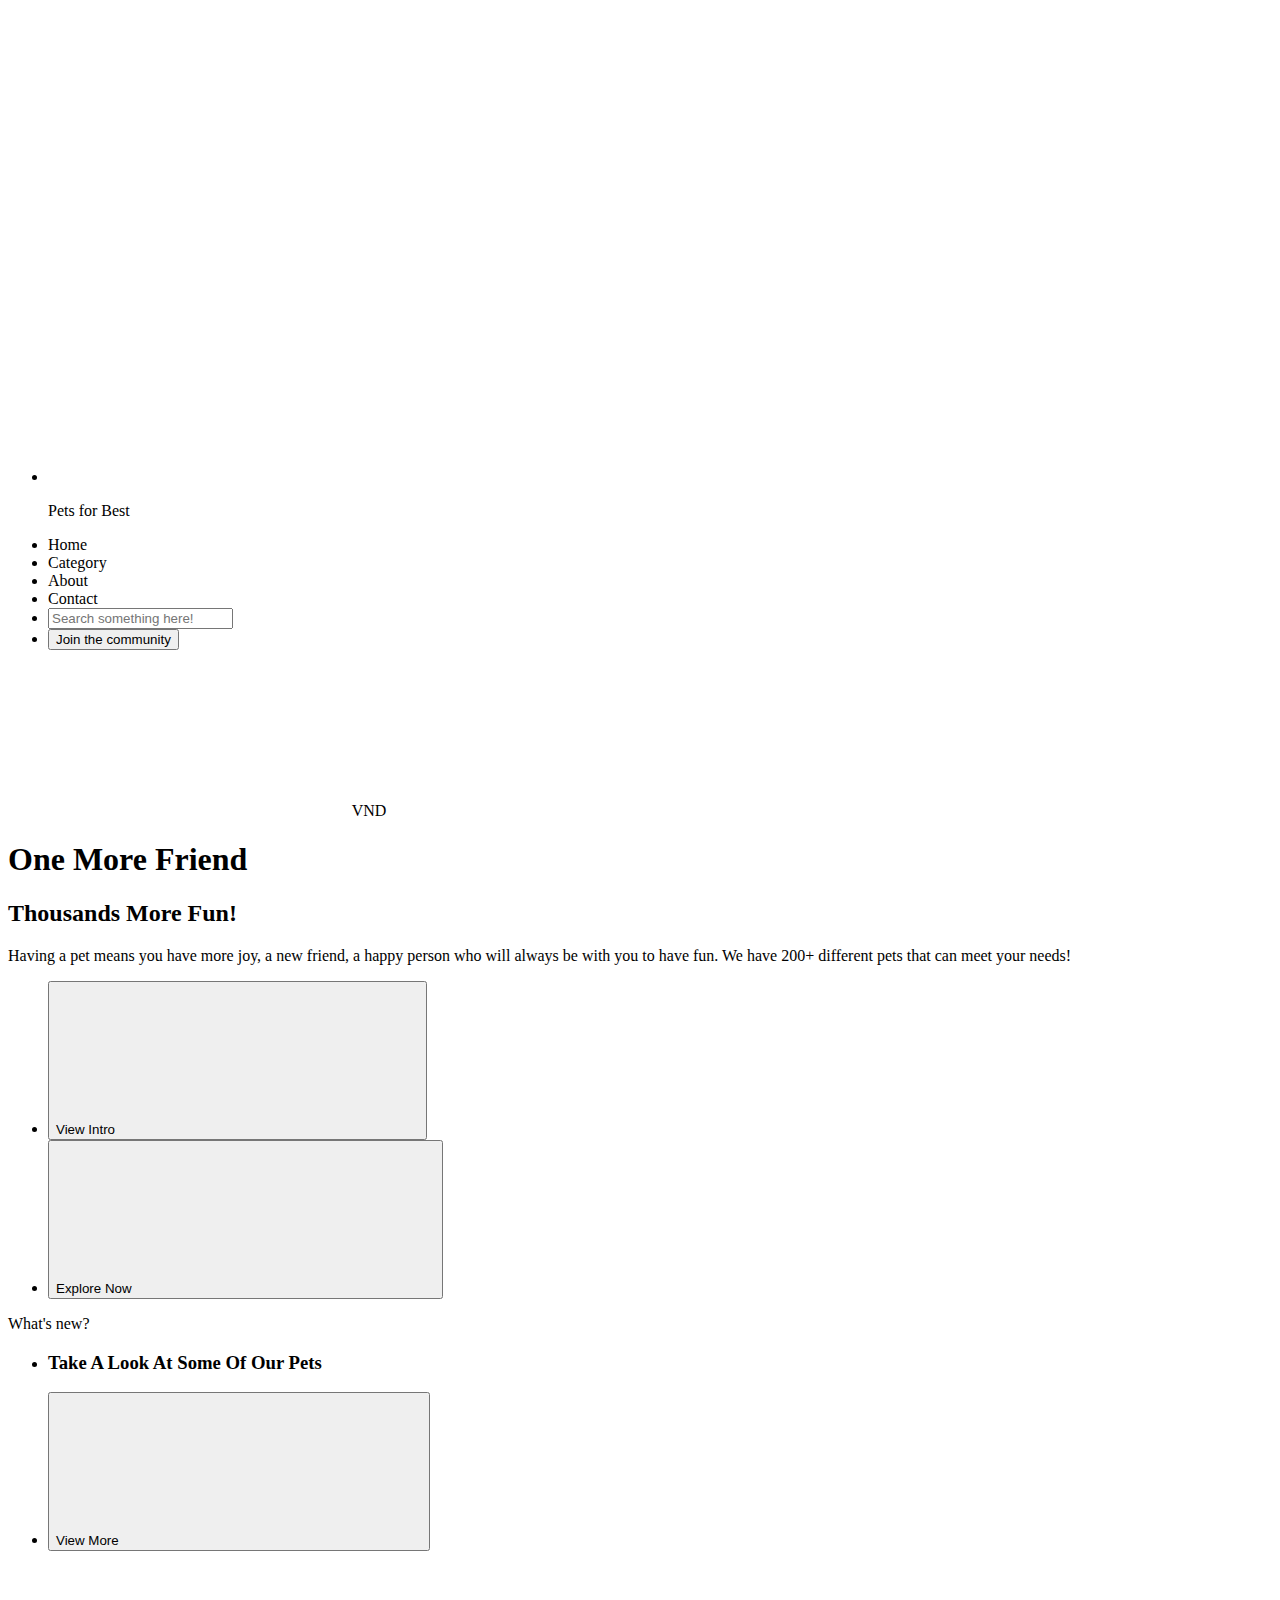
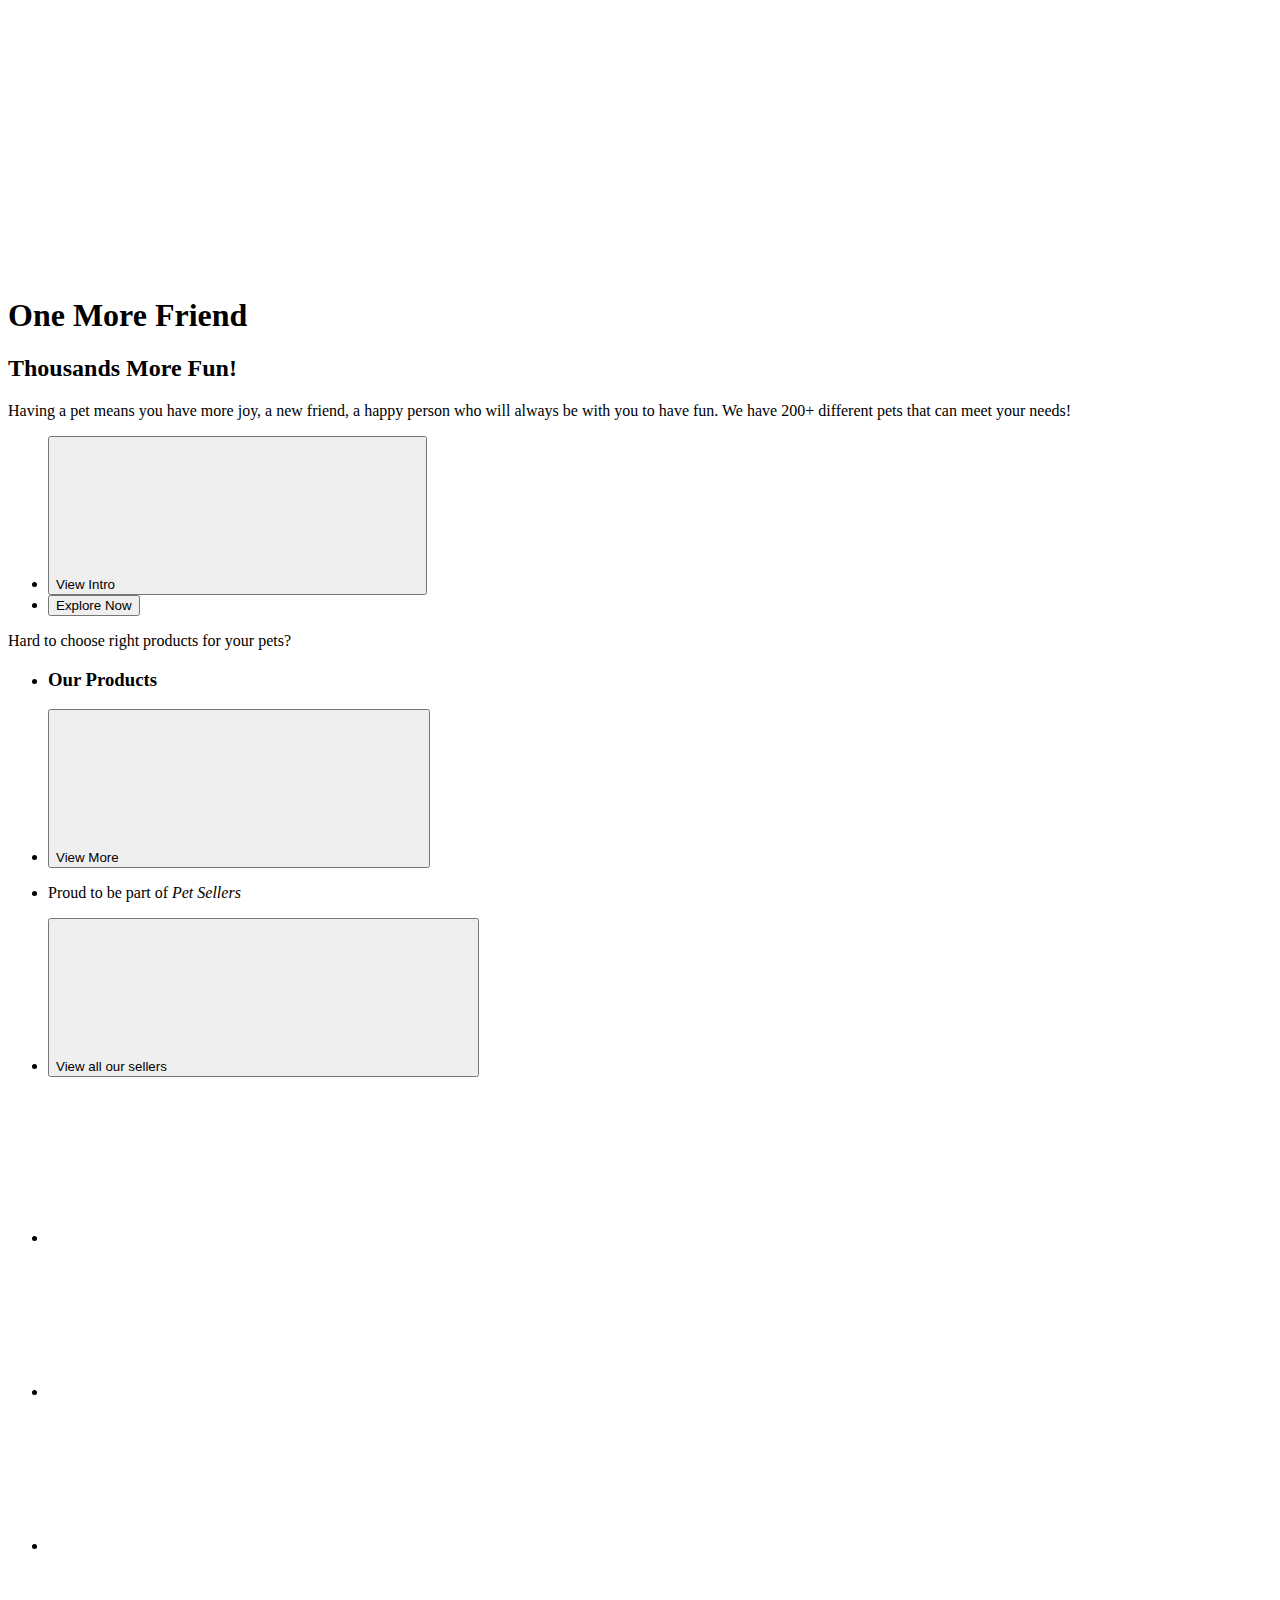
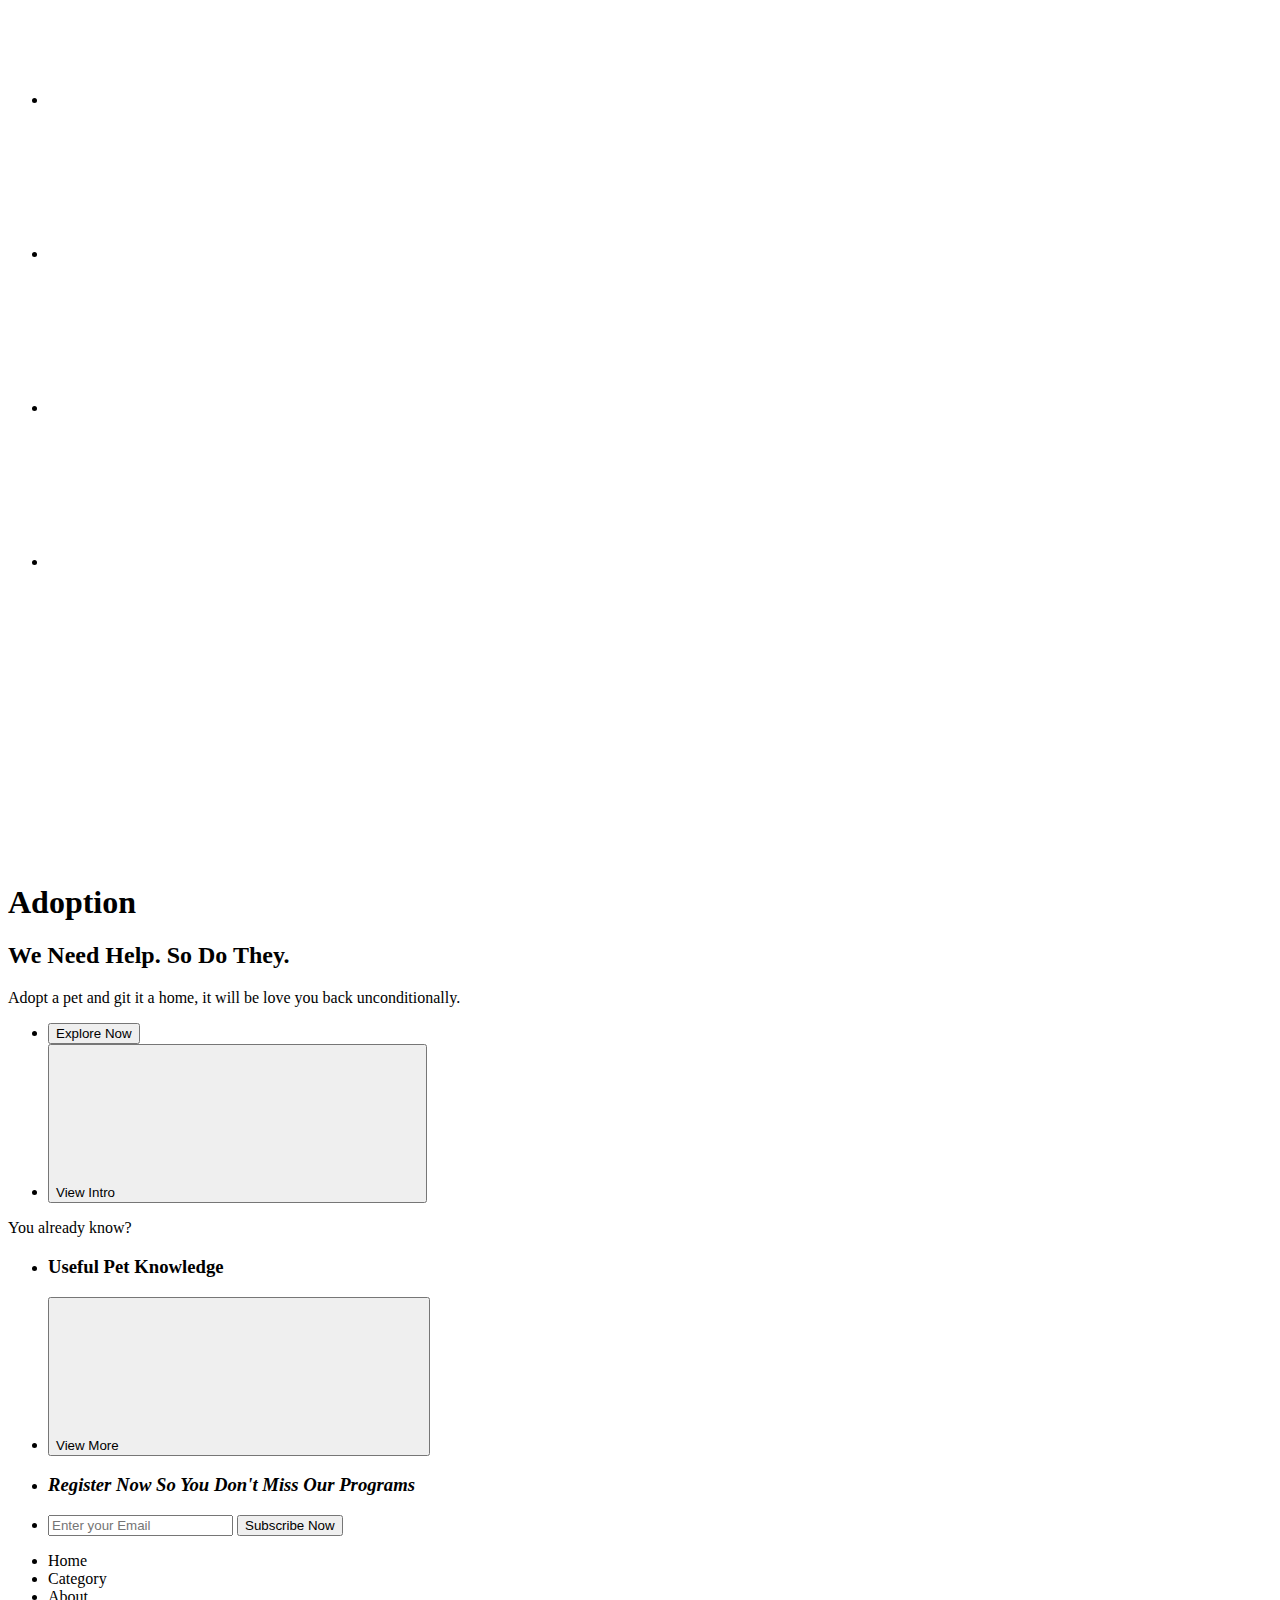
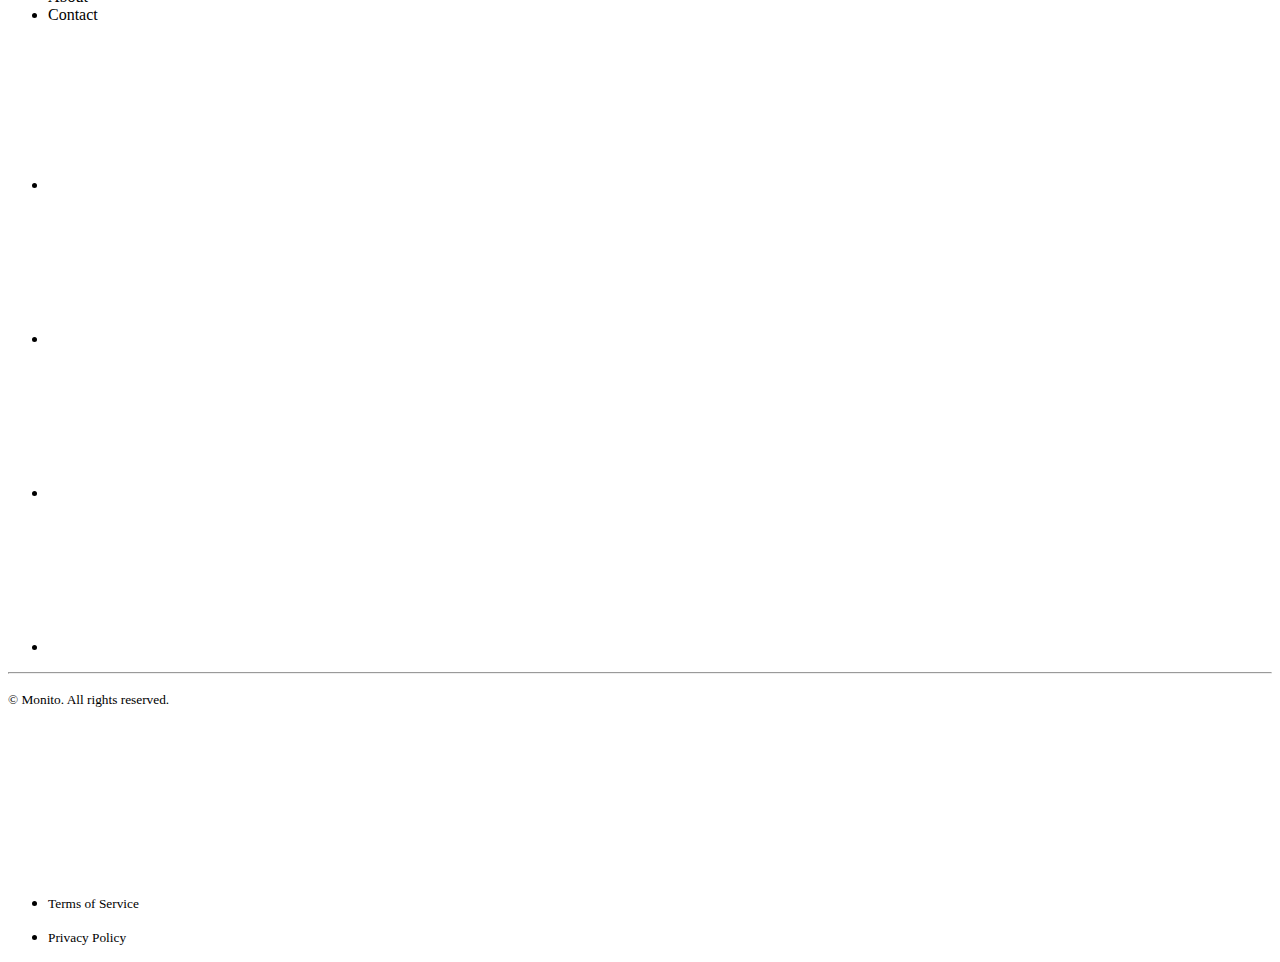
<file: index.html>
<!DOCTYPE html>
<html lang="en">

<head>
    <meta charset="UTF-8">
    <title>Homepage</title>
</head>
<!--  -->

<body>
    <div class="hero-background"> <!--#FCEED5-->
        <svg> </svg> <!-- #FFE7BA behind the website logo-->
        <svg> </svg> <!-- #FFE7BA behind the first letter of h1 hero-->
        <svg> </svg> <!-- #FFE7BA above the one below-->
        <svg> </svg> <!-- #FFE7BA behind the small blue one-->
        <svg> </svg> <!-- #002A48 small blue one -->
        <svg> </svg> <!-- #002A48 big blue one -->
        <svg> </svg> <!-- #FFE7BA overlap the big blue one -->
        <svg> </svg> <!-- woman holding a dog -->
        <nav>
            <ul>
                <li> <svg> </svg>
                    <p> Pets for Best </p>
                </li>
                <li> Home </li>
                <li> Category </li>
                <li> About </li>
                <li> Contact </li>
                <li>
                    <form action="">
                        <input type="search" class="nav" placeholder="Search something here!">
                    </form>
                </li>
                <li> <button> Join the community </button> </li>
            </ul>
            <ul>
                <p> <svg> </svg> VND <svg> </svg> </p>
                <!-- JS/TS Dropdown-->
            </ul>
        </nav>
        <section class="hero" id="home">
            <h1> One More Friend </h1>
            <h2> Thousands More Fun! </h2>
            <p>
                Having a pet means you have more joy,
                a new friend, a happy person who will
                always be with you to have fun. We
                have 200+ different pets that can meet
                your needs!
            </p>
            <ul>
                <li> <button> View Intro <svg> </svg> </button> </li>
                <li> <button> Explore Now <svg> </svg> </button> </li>
            </ul>
        </section>
    </div>
    <section id="whatsnew" class="whatsnew-section">
        <p> What's new? </p>
        <ul>
            <li>
                <h3> Take A Look At Some Of Our Pets</h3>
            </li>
            <li> <button> View More <svg> </svg> </button> </li>
        </ul>
        <!-- ... Some Pets from the DataBase -->
    </section>
    <section id="sub-hero">
        <svg> </svg> <!-- #003459 -->
        <svg> </svg> <!-- #002A48 -->
        <svg> </svg> <!-- #002A48 -->
        <svg> </svg> <!-- #FCEED5 -->
        <svg> </svg> <!-- another woman holding a dog -->
        <h1> One More Friend </h1>
        <h2> Thousands More Fun! </h2>
        <p>
            Having a pet means you have more joy,
            a new friend, a happy person who will
            always be with you to have fun. We
            have 200+ different pets that can meet
            your needs!
        </p>
        <ul>
            <li> <button> View Intro <svg> </svg> </button> </li>
            <li> <button> Explore Now </button> </li>
        </ul>
    </section>
    <section id="ourproducts">
        <p> Hard to choose right products for your pets? </p>
        <ul>
            <li>
                <h3> Our Products </h3>
            </li>
            <li> <button> View More <svg> </svg> </button> </li>
        </ul>
        <!--... Some Products from the DataBase-->
    </section>
    <section id="petsellers">
        <ul>
            <li>
                <p> Proud to be part of <em> Pet Sellers </em> </p>
            </li>
            <li> <button> View all our sellers <svg> </svg> </button> </li>
        </ul>
        <ul>
            <li> <svg> </svg> </li>
            <li> <svg> </svg> </li>
            <li> <svg> </svg> </li>
            <li> <svg> </svg> </li>
            <li> <svg> </svg> </li>
            <li> <svg> </svg> </li>
            <li> <svg> </svg> </li>
        </ul>
    </section>
    <section id="adoption">
        <div class="adoption-background">
            <svg> </svg> <!-- #FCEED5 -->
            <svg> </svg> <!-- #FCEED5 little opacity -->
            <svg> </svg> <!-- paw and hand -->
            <h1> Adoption <svg> </svg> </h1>
            <h2> We Need Help. So Do They. </h2>
            <p>
                Adopt a pet and git it a home,
                it will be love you back unconditionally.
            </p>
            <ul>
                <li> <button> Explore Now </button> </li>
                <li> <button> View Intro <svg> </svg> </button> </li>
            </ul>
        </div> <!-- #FFB775 -->
    </section>
    <section id="articles">
        <p> You already know? </p>
        <ul>
            <li>
                <h3> Useful Pet Knowledge </h3>
            </li>
            <li> <button> View More <svg> </svg> </button> </li>
        </ul>
        <!-- Articles Database -->
    </section>
    <footer>
        <div class="footer-background">
            <address>
                <ul>
                    <li>
                        <h3> Register Now So You Don't Miss Our Programs </h3>
                    </li>
                    <li>
                        <form>
                            <input type="email" id="email" name="email" placeholder="Enter your Email" required>
                            <button type="submit"> Subscribe Now </button>
                        </form>
                    </li>
                </ul>
            </address>
            <ul>
                <li> Home </li>
                <li> Category </li>
                <li> About </li>
                <li> Contact </li>
            </ul>
            <ul>
                <li> <svg> </svg> </li>
                <li> <svg> </svg> </li>
                <li> <svg> </svg> </li>
                <li> <svg> </svg> </li>
            </ul>
            <hr />
            <p> <small> &copy Monito. All rights reserved. </small> </p>
            <svg> </svg> <!-- Site logo -->
            <ul>
                <li>
                    <p> <small> Terms of Service </small> </p>
                </li>
                <li>
                    <p> <small> Privacy Policy </small> </p>
                </li>
            </ul>
        </div>
    </footer>
</body>
</html>
</file>
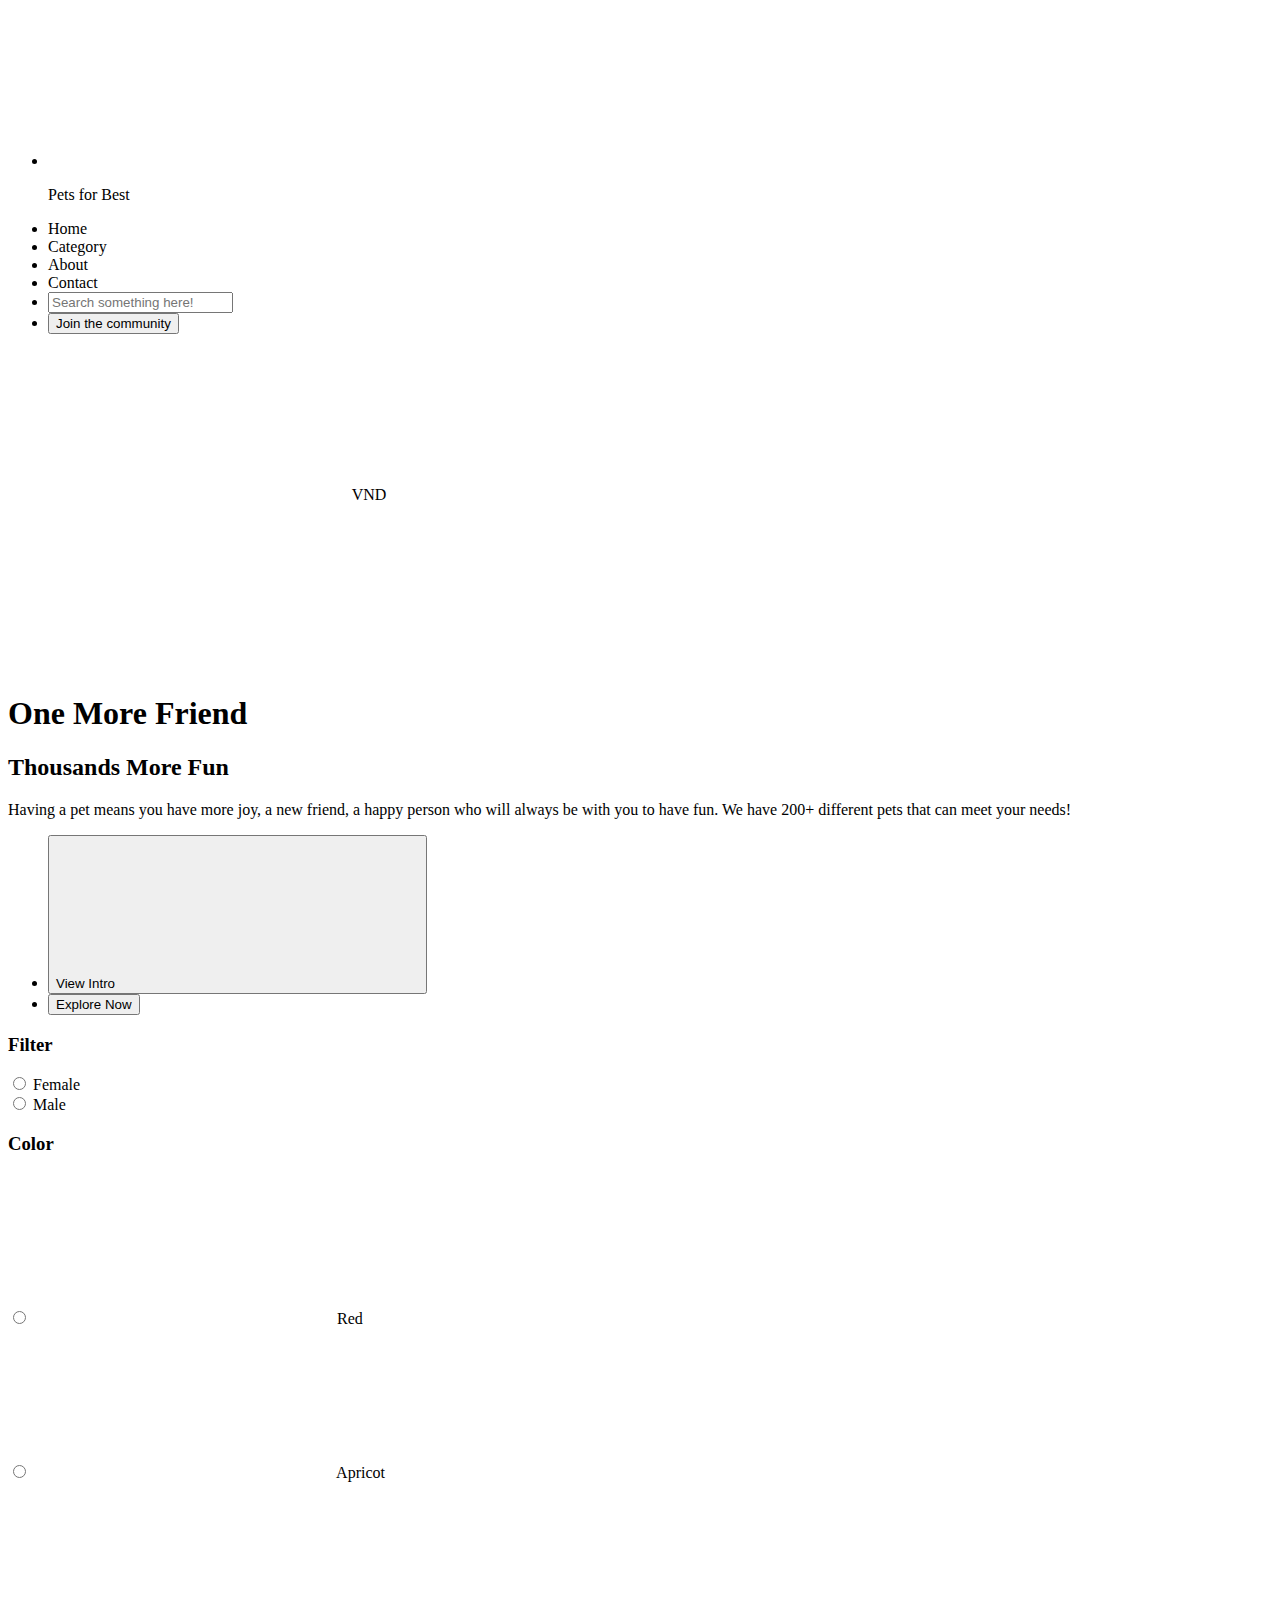
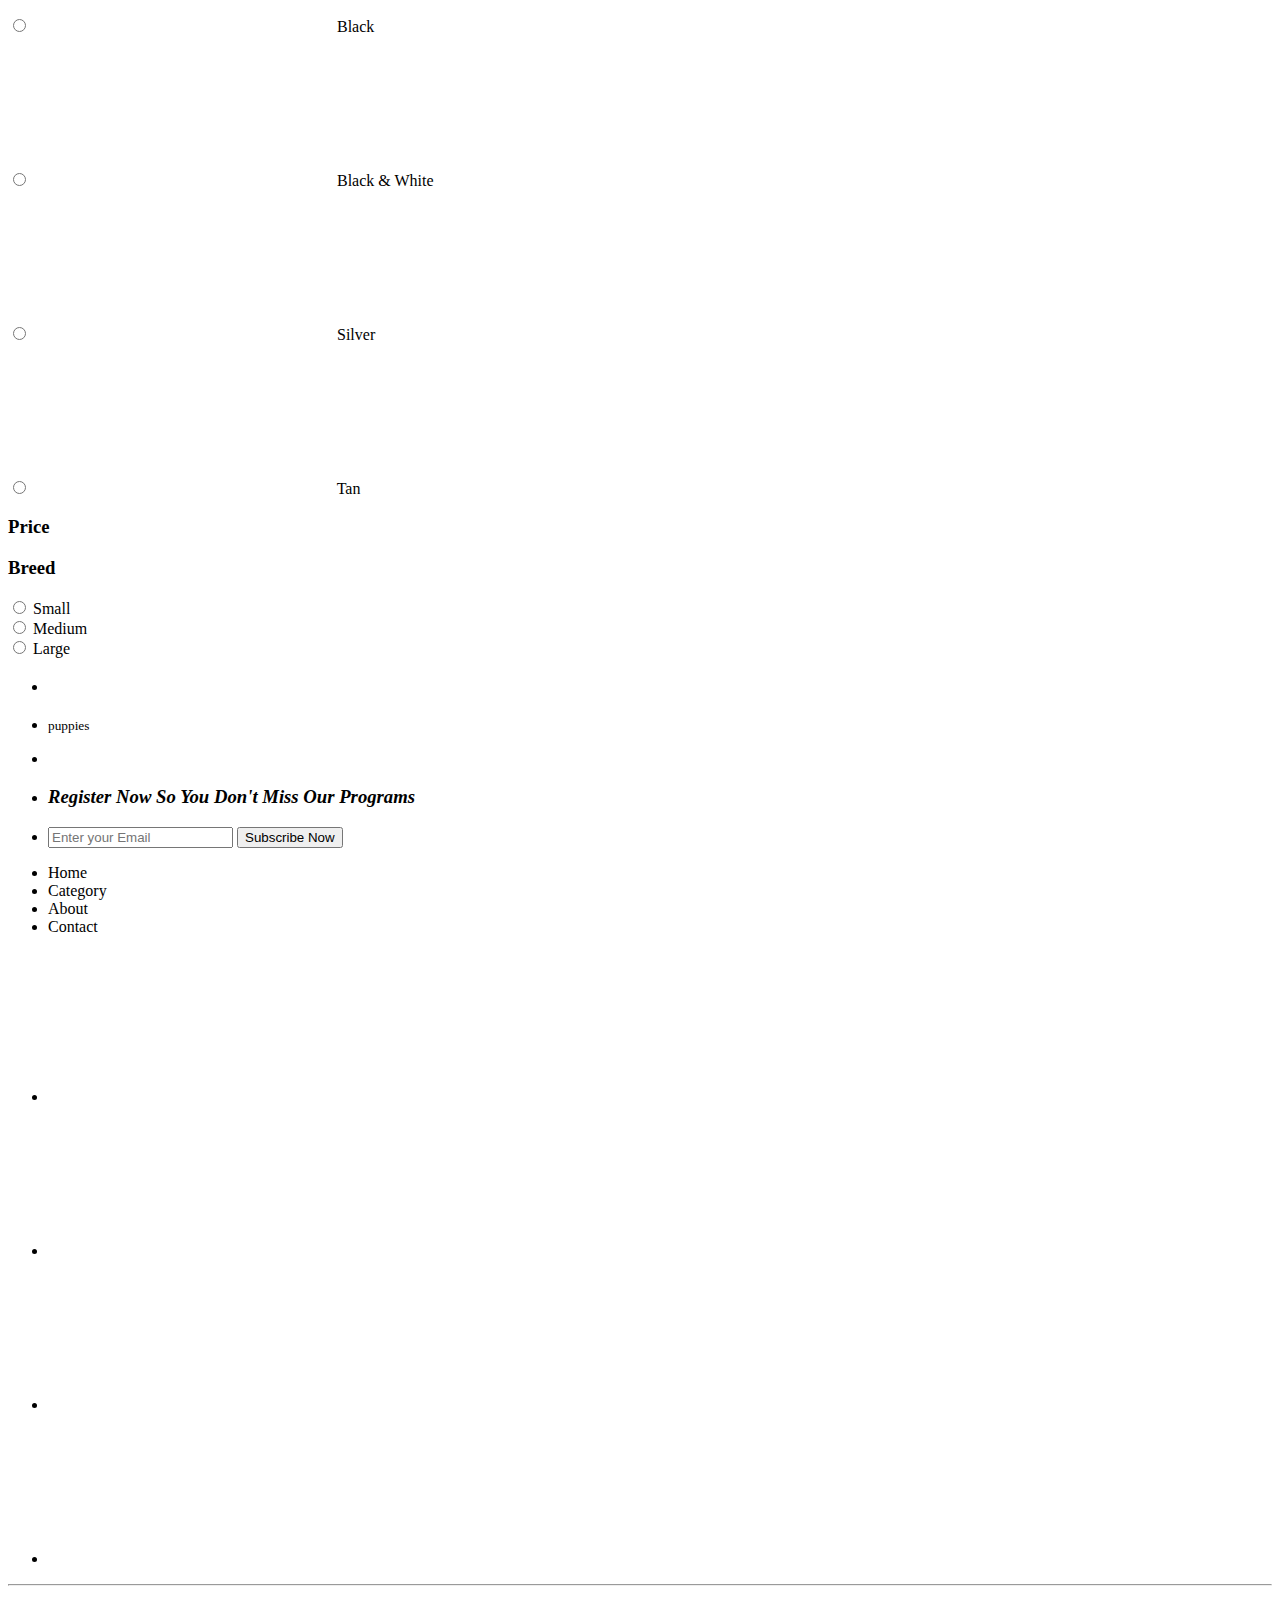
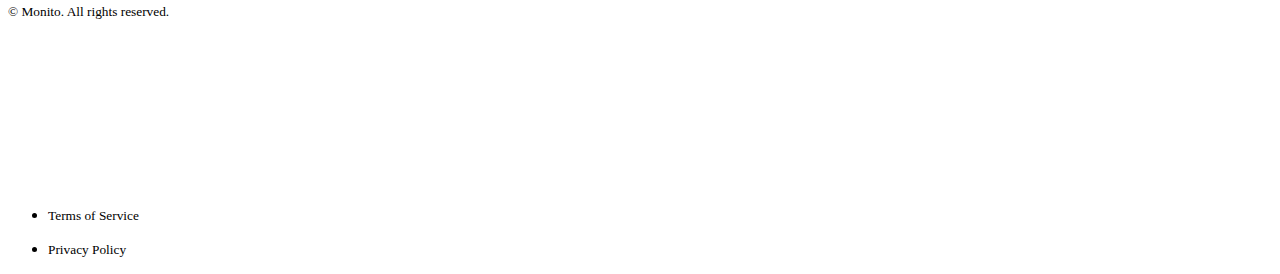
<file: category.html>
<!DOCTYPE html>
<html lang="en">
<head>
    <meta charset="UTF-8">
    <title>Category</title>
</head>
<body>
    <nav>
        <ul>
            <li> <svg> </svg>
                <p> Pets for Best </p>
            </li>
            <li> Home </li>
            <li> Category </li>
            <li> About </li>
            <li> Contact </li>
            <li>
                <form action="">
                    <input type="search" class="nav" placeholder="Search something here!">
                </form>
            </li>
            <li> <button> Join the community </button> </li>
        </ul>
        <ul>
            <p> <svg> </svg> VND <svg> </svg> </p>
            <!-- JS/TS Dropdown-->
        </ul>
    </nav>
    <ul>
        <!-- Category path -->
    </ul>
    <div class="category-hero">
        <svg id="blue-one"> </svg> <!-- #002A48 -->
        <svg id="five-dogs"> </svg>
        <h1> One More Friend </h1>
        <h2> Thousands More Fun </h2>
        <p>
            Having a pet means you have more joy,
            a new friend, a happy person who will
            always be with you to have fun. We
            have 200+ different pets that can meet
            your needs!
        </p>
        <ul>
            <li> <button> View Intro <svg> </svg> </button> </li>
            <li> <button> Explore Now </button> </li>
        </ul>
    </div> <!-- #FCEED5 -->
    <section class="side-bar">
        <h3> Filter </h3>
        <form id="filter">
            <input type="radio" id="gender-female" name="gender" value="female">
            <label for="gender-female"> Female </label> <br>
            <input type="radio" id="gender-male" name="gender" value="male">
            <label for="gender-male"> Male </label>
        </form>
        <h3> Color </h3>
        <form id="color">
            <input type="radio" id="color-red" name="color" value="red">
            <label for="color-red"> <svg> </svg> Red </label> <br>
            <input type="radio" id="color-apricot" name="color" value="apricot">
            <label for="color-apricot"> <svg> </svg> Apricot </label> <br>
            <input type="radio" id="color-black" name="color" value="black">
            <label for="color-black"> <svg> </svg> Black </label> <br>
            <input type="radio" id="color-bandw" name="color" value="bandw">
            <label for="color-bandw"> <svg> </svg> Black & White </label> <br>
            <input type="radio" id="color-silver" name="color" value="silver">
            <label for="color-silver"> <svg> </svg> Silver </label> <br>
            <input type="radio" id="color-tan" name="color" value="tan">
            <label for="color-tan"> <svg> </svg> Tan </label>
        </form>
        <h3> Price </h3>
        <!---->
        <h3> Breed </h3>
        <form id="breed">
            <input type="radio" id="breed-small" name="color" value="small">
            <label for="breed-small"> Small </label> <br>
            <input type="radio" id="breed-medium" name="color" value="medium">
            <label for="breed-medium"> Medium </label> <br>
            <input type="radio" id="breed-large" name="color" value="large">
            <label for="breed-large"> Large </label>
        </form>
    </section>
    <section class="large-view">
        <ul>
            <li> <h2> <!-- Selected Breed ---> </h2> </li>
            <li> <p> <small> <!-- Number of puppies from this breed--> puppies </small> </p> </li>
            <li> <!-- Dropdown Sort by: --> </li>
        </ul>
        <div id="database-puppies-by-breed">
            <!-- Access database and show -->
             <!-- Pages -->
        </div>
    </section>
    <footer>
        <div class="footer-background">
            <address>
                <ul>
                    <li>
                        <h3> Register Now So You Don't Miss Our Programs </h3>
                    </li>
                    <li>
                        <form>
                            <input type="email" id="email" name="email" placeholder="Enter your Email" required>
                            <button type="submit"> Subscribe Now </button>
                        </form>
                    </li>
                </ul>
            </address>
            <ul>
                <li> Home </li>
                <li> Category </li>
                <li> About </li>
                <li> Contact </li>
            </ul>
            <ul>
                <li> <svg> </svg> </li>
                <li> <svg> </svg> </li>
                <li> <svg> </svg> </li>
                <li> <svg> </svg> </li>
            </ul>
            <hr />
            <p> <small> &copy Monito. All rights reserved. </small> </p>
            <svg> </svg> <!-- Site logo -->
            <ul>
                <li>
                    <p> <small> Terms of Service </small> </p>
                </li>
                <li>
                    <p> <small> Privacy Policy </small> </p>
                </li>
            </ul>
        </div>
    </footer>
</body>
</html>
</file>
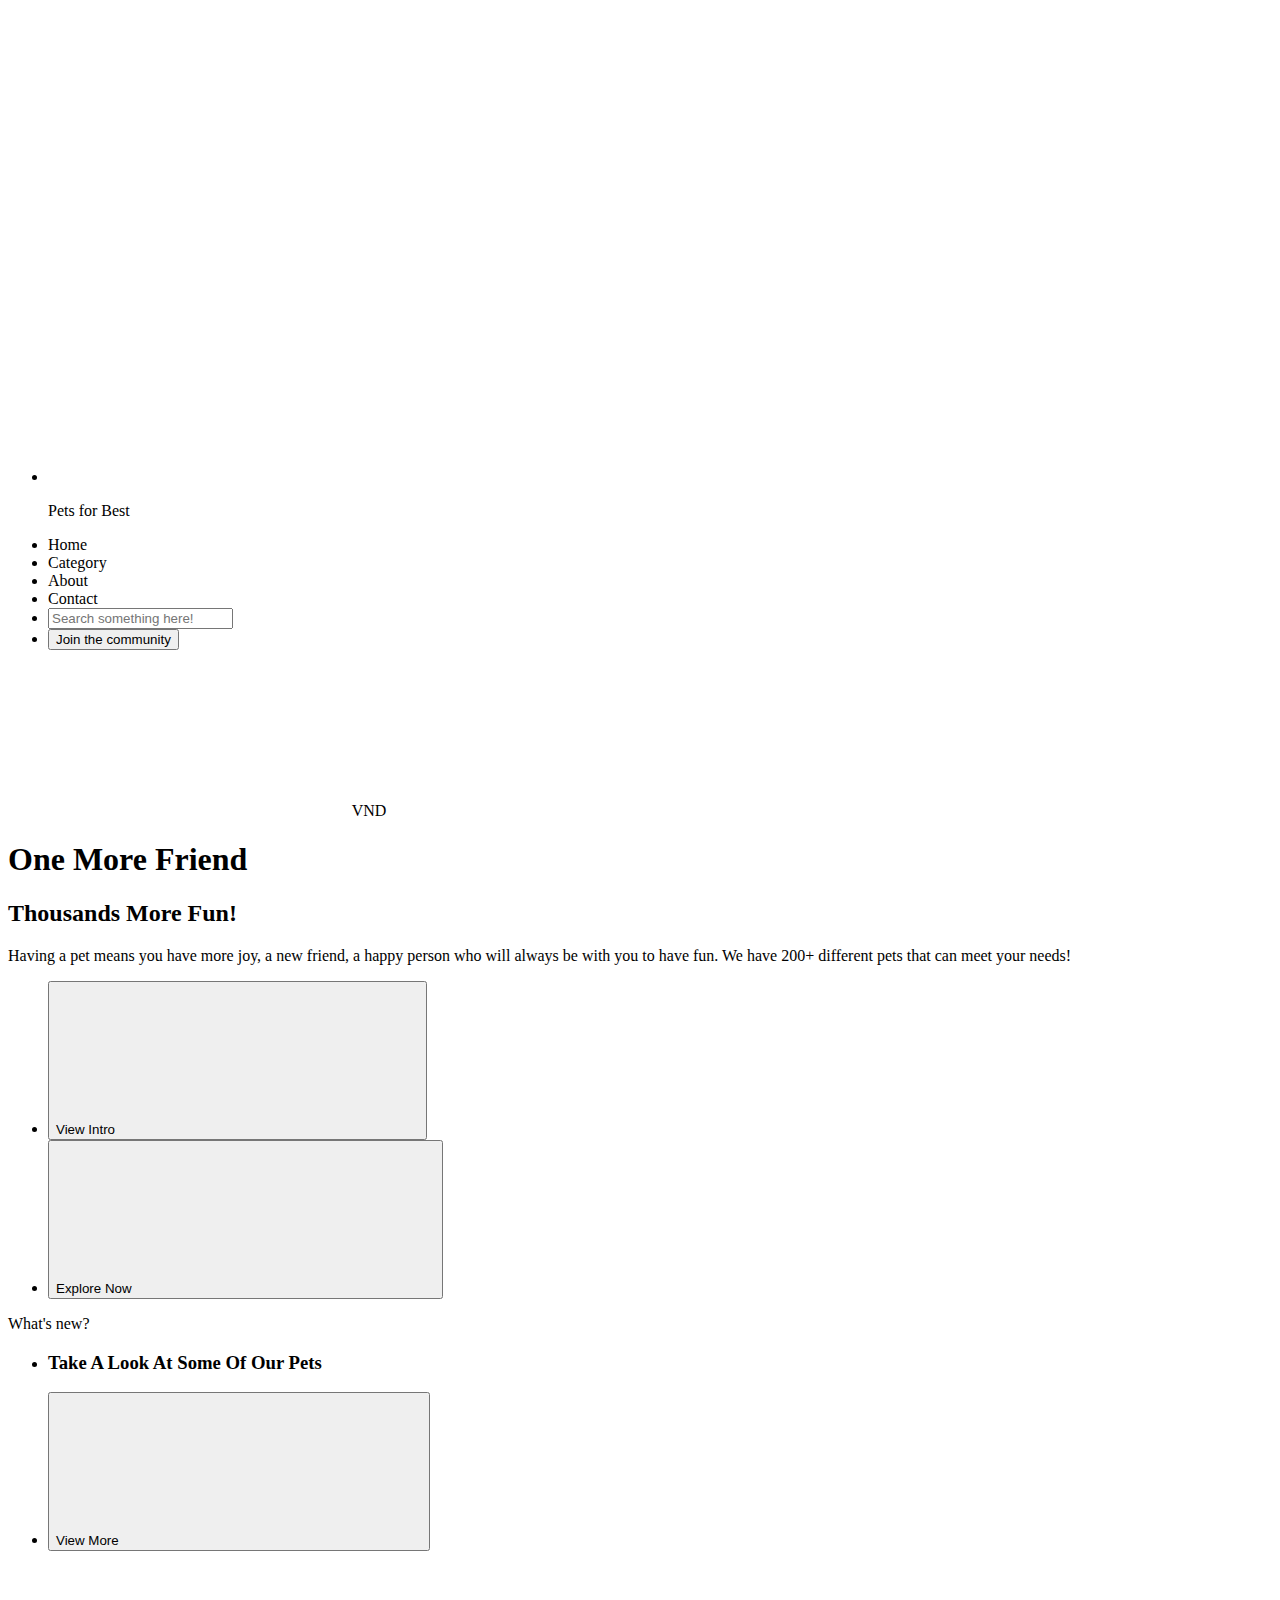
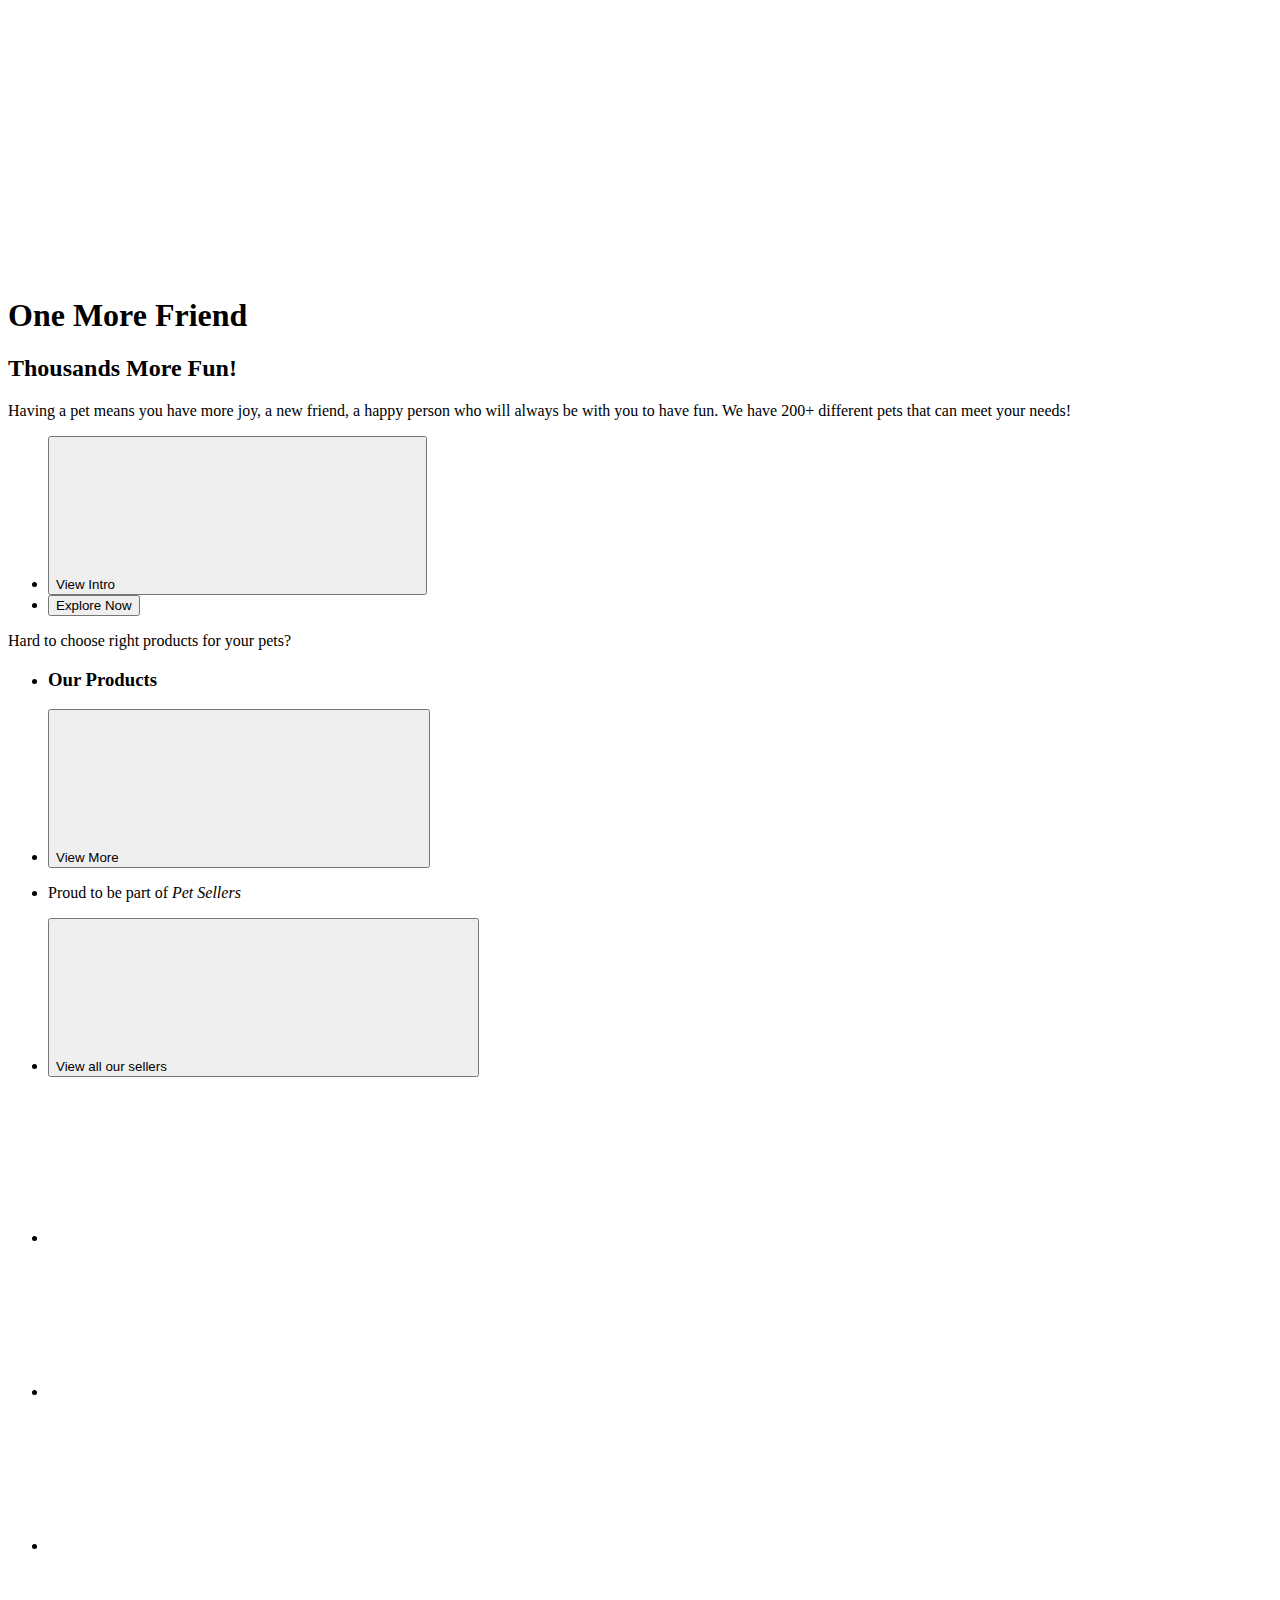
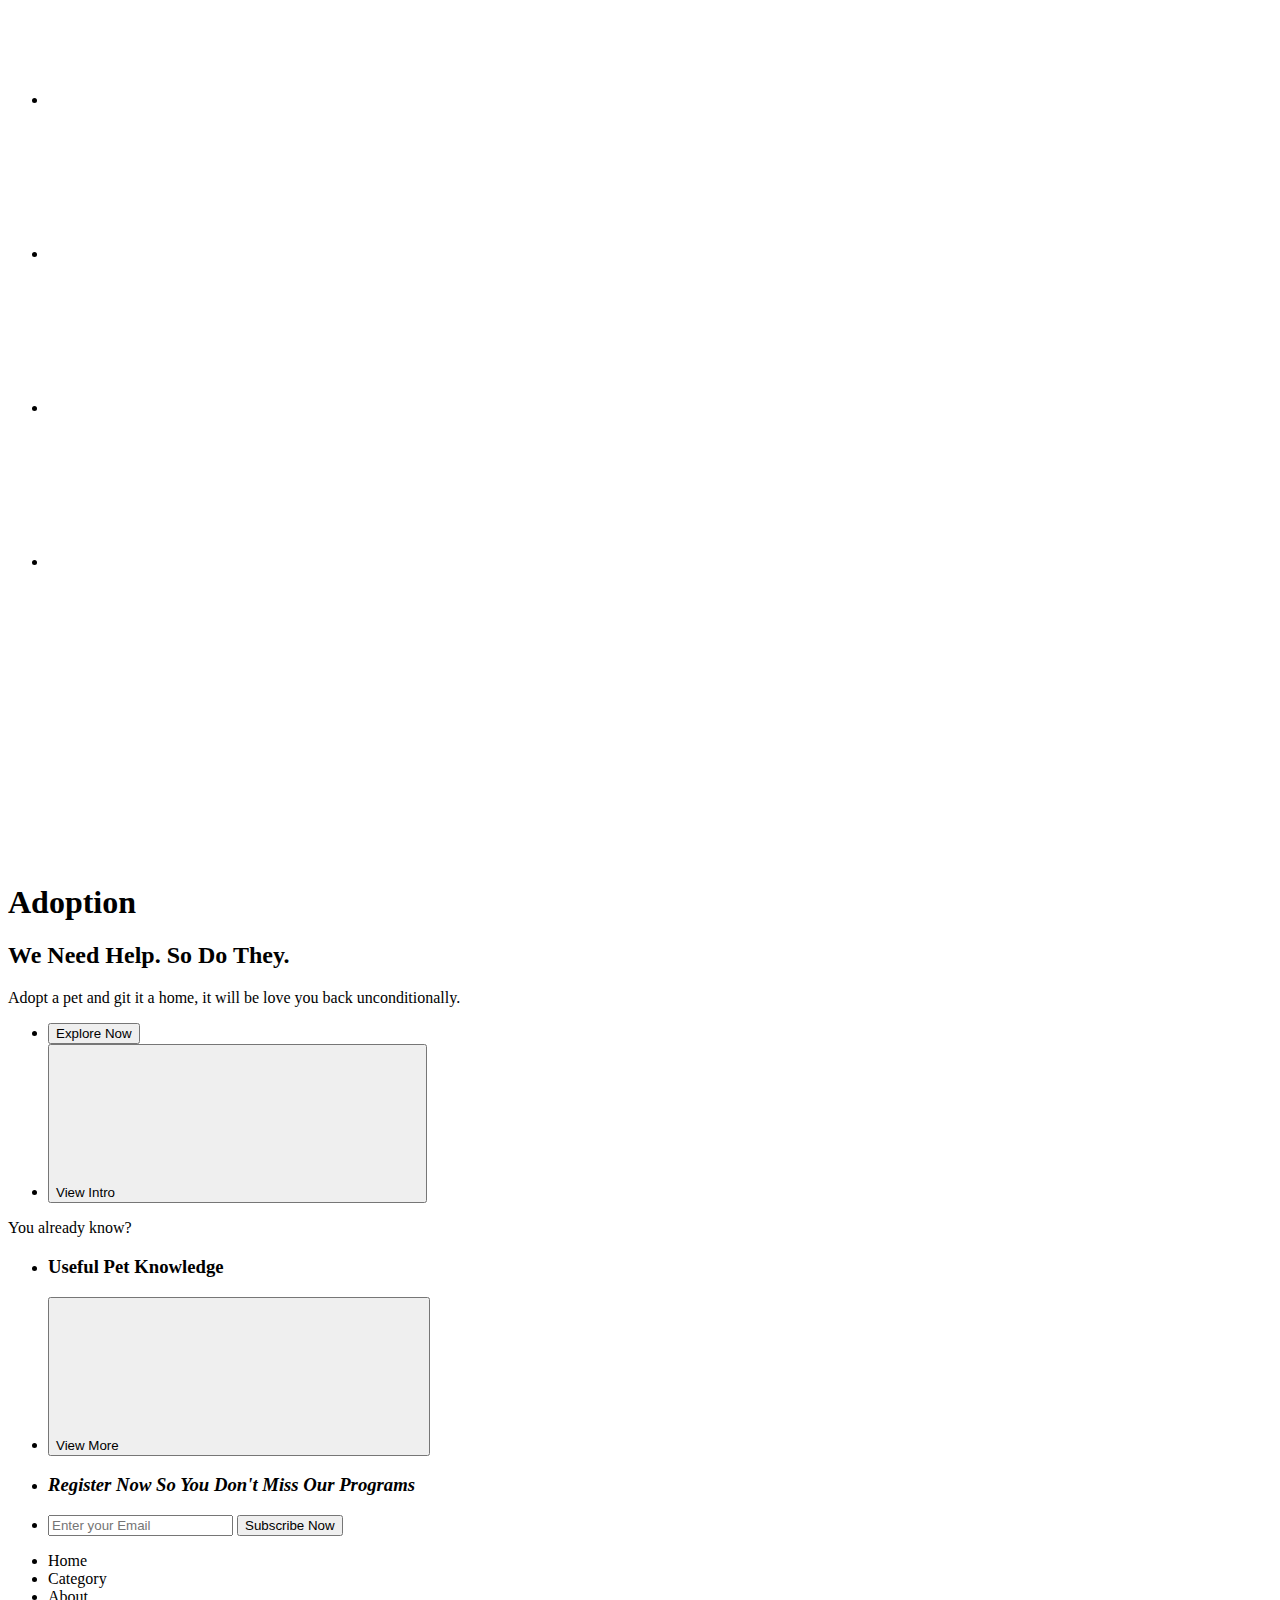
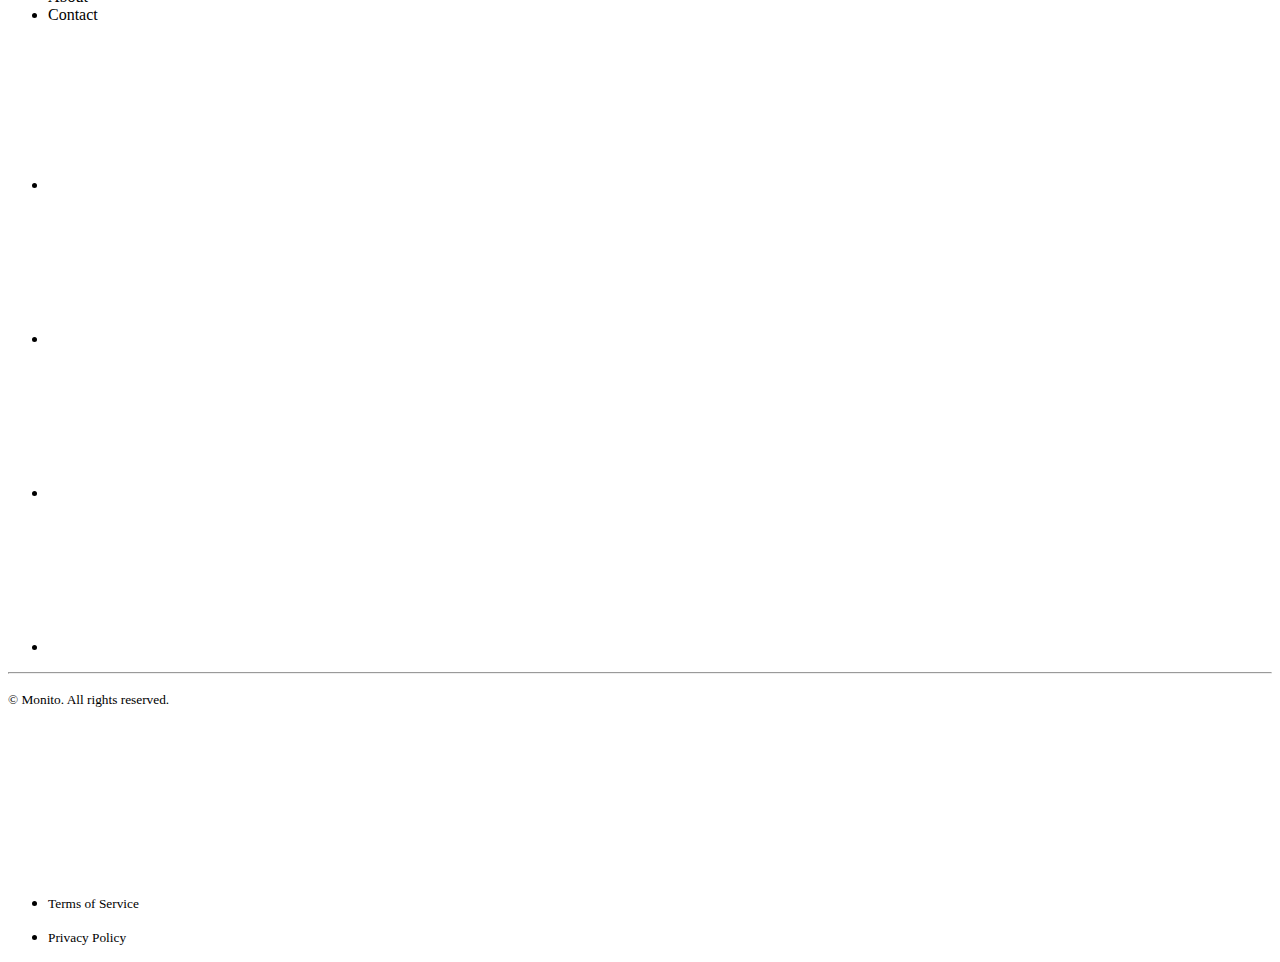
<file: home.html>
<!DOCTYPE html>
<html lang="en">

<head>
    <meta charset="UTF-8">
    <title>Homepage</title>
</head>
<!--  -->

<body>
    <div class="hero-background"> <!--#FCEED5-->
        <svg> </svg> <!-- #FFE7BA behind the website logo-->
        <svg> </svg> <!-- #FFE7BA behind the first letter of h1 hero-->
        <svg> </svg> <!-- #FFE7BA above the one below-->
        <svg> </svg> <!-- #FFE7BA behind the small blue one-->
        <svg> </svg> <!-- #002A48 small blue one -->
        <svg> </svg> <!-- #002A48 big blue one -->
        <svg> </svg> <!-- #FFE7BA overlap the big blue one -->
        <svg> </svg> <!-- woman holding a dog -->
        <nav>
            <ul>
                <li> <svg> </svg>
                    <p> Pets for Best </p>
                </li>
                <li> Home </li>
                <li> Category </li>
                <li> About </li>
                <li> Contact </li>
                <li>
                    <form action="">
                        <input type="search" class="nav" placeholder="Search something here!">
                    </form>
                </li>
                <li> <button> Join the community </button> </li>
            </ul>
            <ul>
                <p> <svg> </svg> VND <svg> </svg> </p>
                <!-- JS/TS Dropdown-->
            </ul>
        </nav>
        <section class="hero" id="home">
            <h1> One More Friend </h1>
            <h2> Thousands More Fun! </h2>
            <p>
                Having a pet means you have more joy,
                a new friend, a happy person who will
                always be with you to have fun. We
                have 200+ different pets that can meet
                your needs!
            </p>
            <ul>
                <li> <button> View Intro <svg> </svg> </button> </li>
                <li> <button> Explore Now <svg> </svg> </button> </li>
            </ul>
        </section>
    </div>
    <section id="whatsnew">
        <p> What's new? </p>
        <ul>
            <li>
                <h3> Take A Look At Some Of Our Pets</h3>
            </li>
            <li> <button> View More <svg> </svg> </button> </li>
        </ul>
        <!-- ... Some Pets from the DataBase -->
    </section>
    <section id="sub-hero">
        <svg> </svg> <!-- #003459 -->
        <svg> </svg> <!-- #002A48 -->
        <svg> </svg> <!-- #002A48 -->
        <svg> </svg> <!-- #FCEED5 -->
        <svg> </svg> <!-- another woman holding a dog -->
        <h1> One More Friend </h1>
        <h2> Thousands More Fun! </h2>
        <p>
            Having a pet means you have more joy,
            a new friend, a happy person who will
            always be with you to have fun. We
            have 200+ different pets that can meet
            your needs!
        </p>
        <ul>
            <li> <button> View Intro <svg> </svg> </button> </li>
            <li> <button> Explore Now </button> </li>
        </ul>
    </section>
    <section id="ourproducts">
        <p> Hard to choose right products for your pets? </p>
        <ul>
            <li>
                <h3> Our Products </h3>
            </li>
            <li> <button> View More <svg> </svg> </button> </li>
        </ul>
        <!--... Some Products from the DataBase-->
    </section>
    <section id="petsellers">
        <ul>
            <li>
                <p> Proud to be part of <em> Pet Sellers </em> </p>
            </li>
            <li> <button> View all our sellers <svg> </svg> </button> </li>
        </ul>
        <ul>
            <li> <svg> </svg> </li>
            <li> <svg> </svg> </li>
            <li> <svg> </svg> </li>
            <li> <svg> </svg> </li>
            <li> <svg> </svg> </li>
            <li> <svg> </svg> </li>
            <li> <svg> </svg> </li>
        </ul>
    </section>
    <section id="adoption">
        <div class="adoption-background">
            <svg> </svg> <!-- #FCEED5 -->
            <svg> </svg> <!-- #FCEED5 little opacity -->
            <svg> </svg> <!-- paw and hand -->
            <h1> Adoption <svg> </svg> </h1>
            <h2> We Need Help. So Do They. </h2>
            <p>
                Adopt a pet and git it a home,
                it will be love you back unconditionally.
            </p>
            <ul>
                <li> <button> Explore Now </button> </li>
                <li> <button> View Intro <svg> </svg> </button> </li>
            </ul>
        </div> <!-- #FFB775 -->
    </section>
    <section id="articles">
        <p> You already know? </p>
        <ul>
            <li>
                <h3> Useful Pet Knowledge </h3>
            </li>
            <li> <button> View More <svg> </svg> </button> </li>
        </ul>
        <!-- Articles Database -->
    </section>
    <footer>
        <div class="footer-background">
            <address>
                <ul>
                    <li>
                        <h3> Register Now So You Don't Miss Our Programs </h3>
                    </li>
                    <li>
                        <form>
                            <input type="email" id="email" name="email" placeholder="Enter your Email" required>
                            <button type="submit"> Subscribe Now </button>
                        </form>
                    </li>
                </ul>
            </address>
            <ul>
                <li> Home </li>
                <li> Category </li>
                <li> About </li>
                <li> Contact </li>
            </ul>
            <ul>
                <li> <svg> </svg> </li>
                <li> <svg> </svg> </li>
                <li> <svg> </svg> </li>
                <li> <svg> </svg> </li>
            </ul>
            <hr />
            <p> <small> &copy Monito. All rights reserved. </small> </p>
            <svg> </svg> <!-- Site logo -->
            <ul>
                <li>
                    <p> <small> Terms of Service </small> </p>
                </li>
                <li>
                    <p> <small> Privacy Policy </small> </p>
                </li>
            </ul>
        </div>
    </footer>
</body>

</html>
</file>
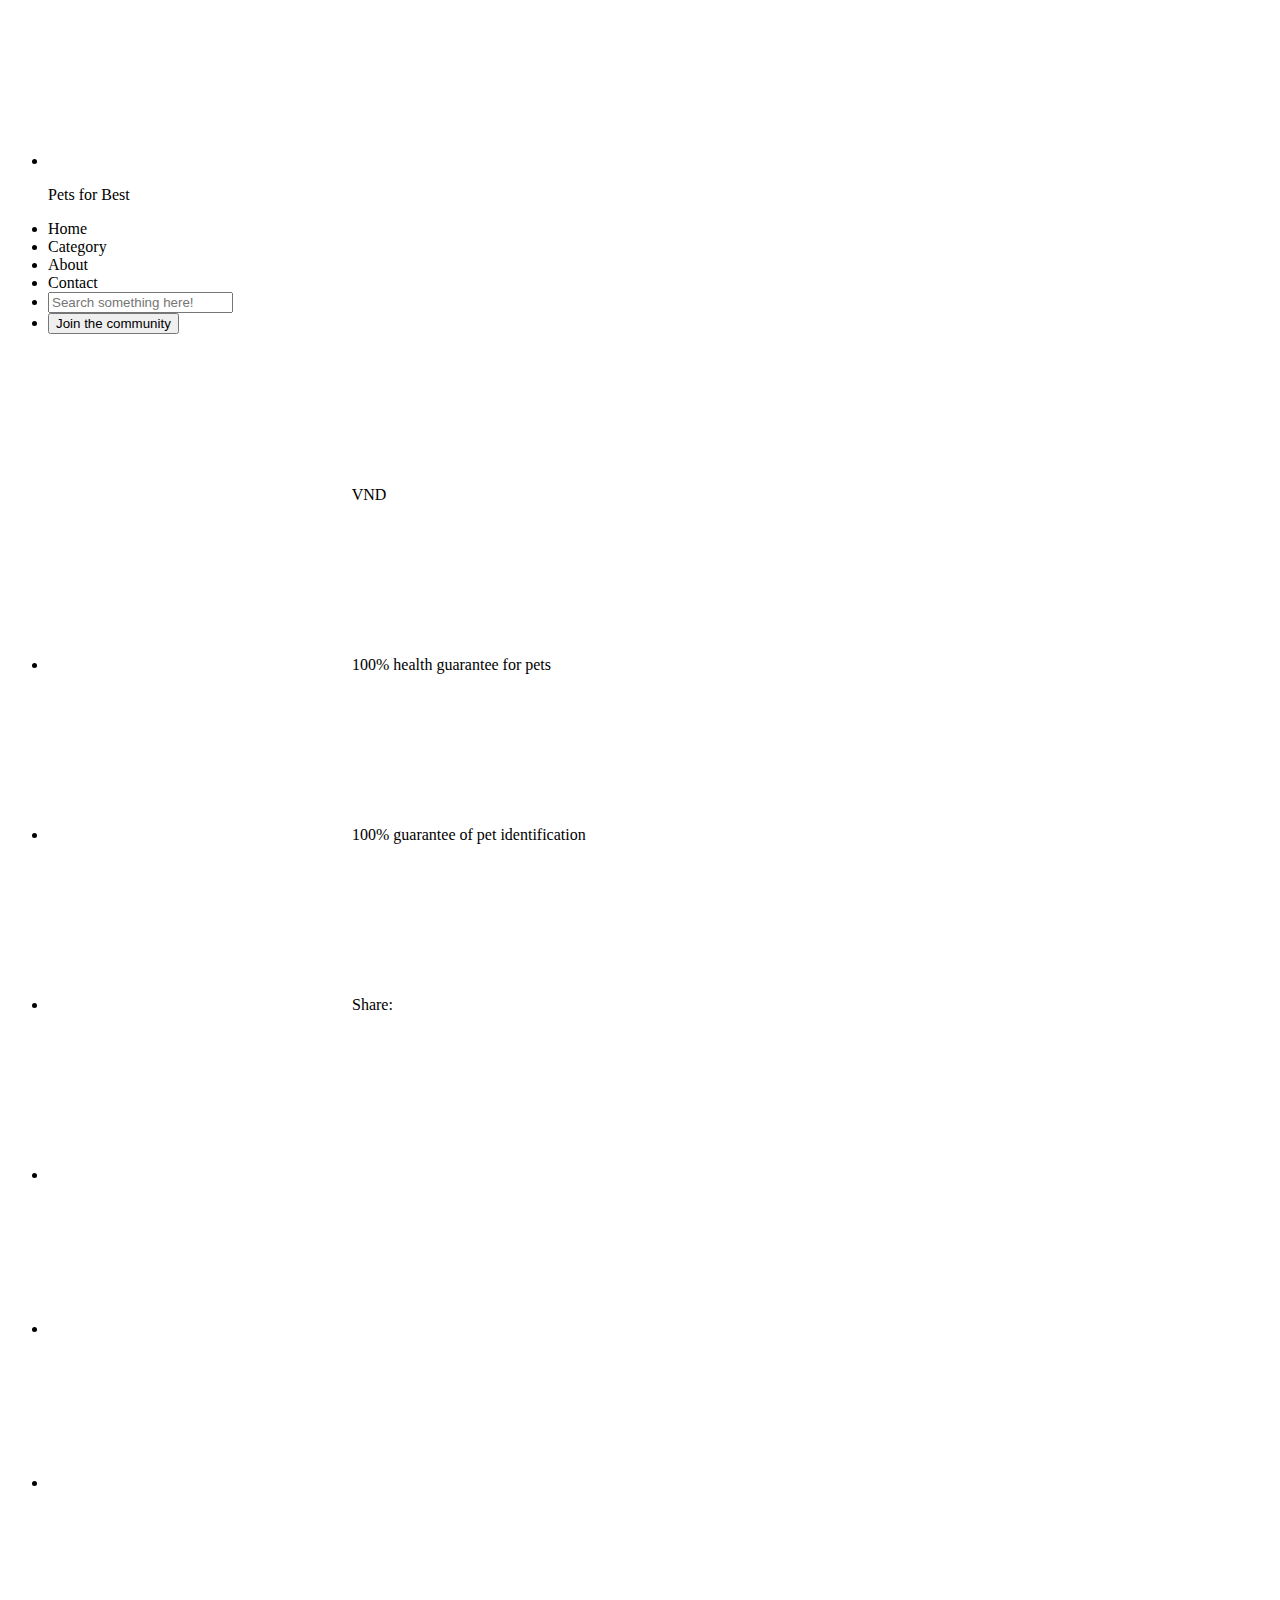
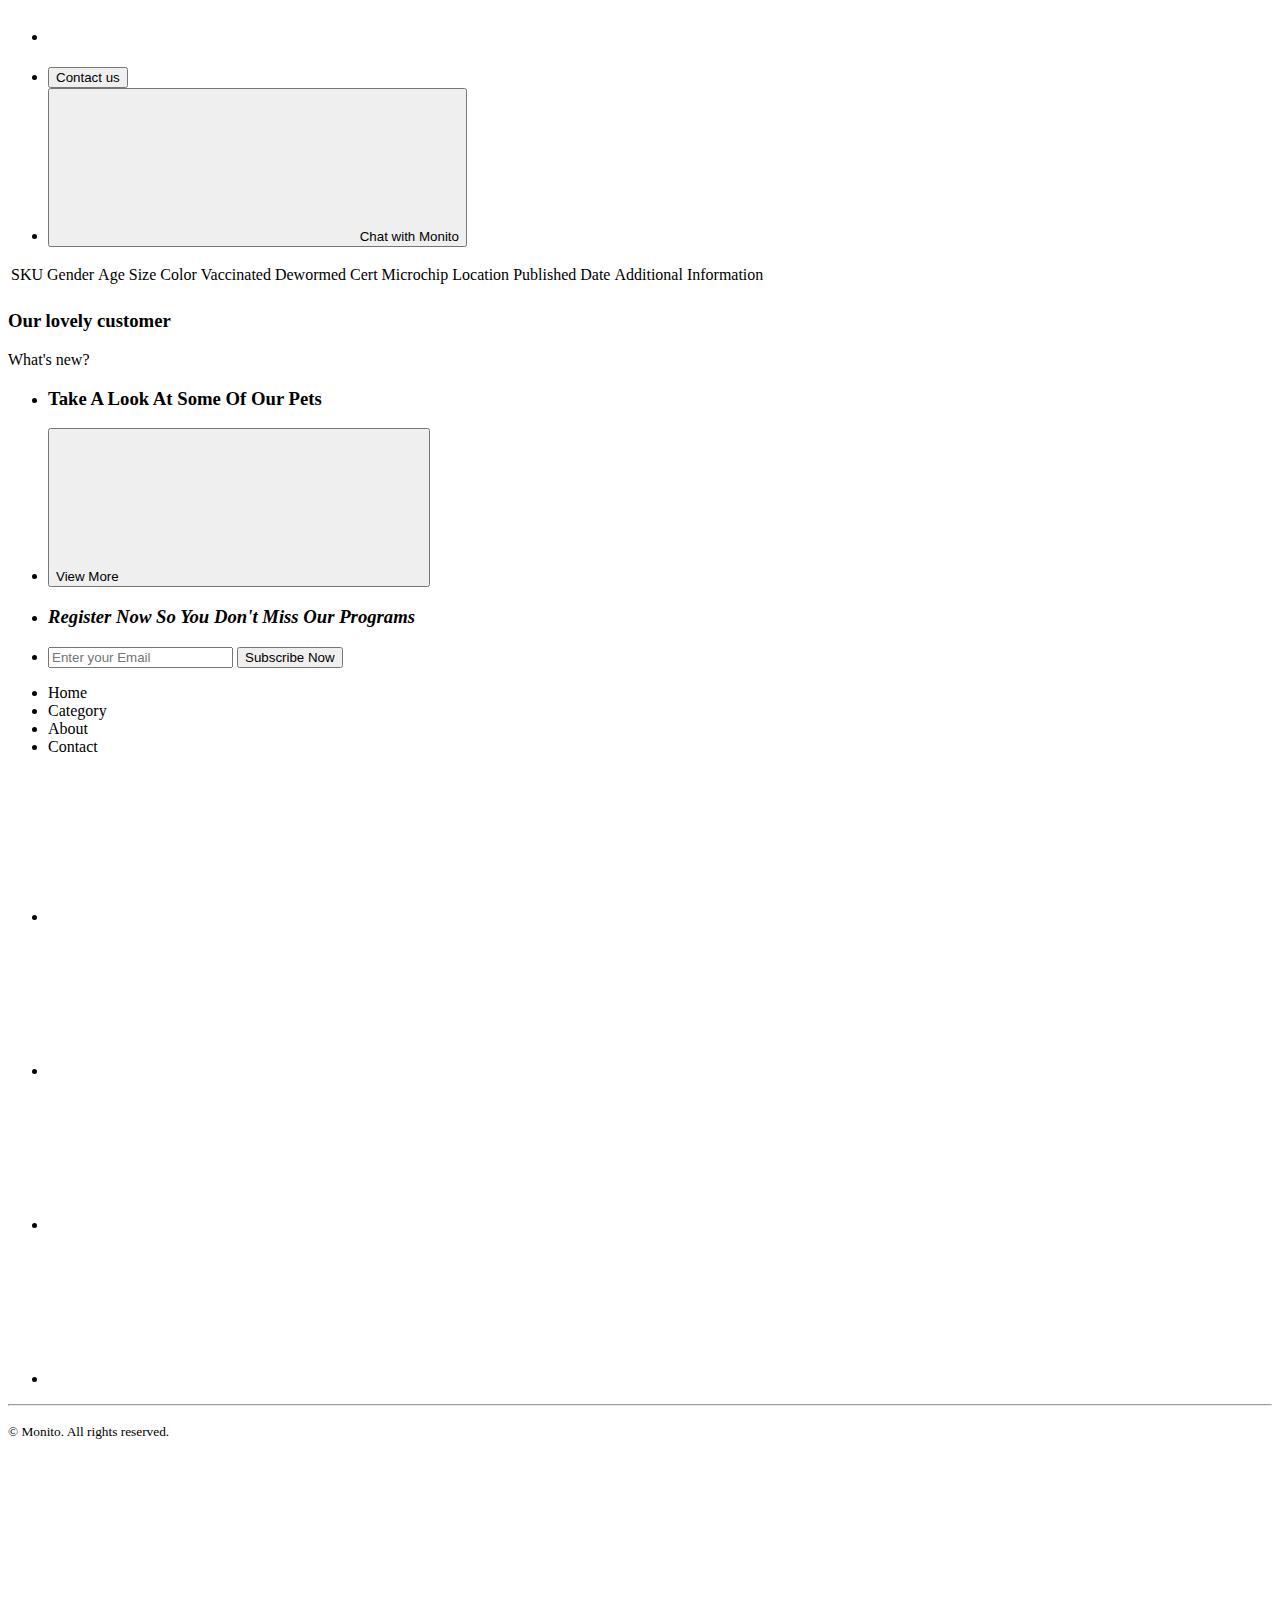
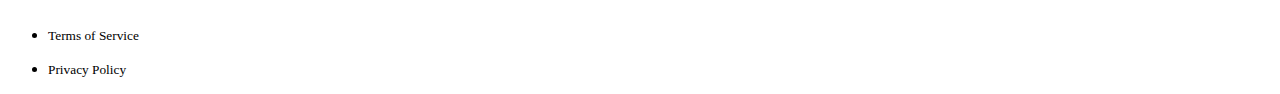
<file: product-details.html>
<!DOCTYPE html>
<html lang="en">
<head>
    <meta charset="UTF-8">
    <title>Product Details</title>
</head>
<body>
    <nav>
        <ul>
            <li> <svg> </svg>
                <p> Pets for Best </p>
            </li>
            <li> Home </li>
            <li> Category </li>
            <li> About </li>
            <li> Contact </li>
            <li>
                <form action="">
                    <input type="search" class="nav" placeholder="Search something here!">
                </form>
            </li>
            <li> <button> Join the community </button> </li>
        </ul>
        <ul>
            <p> <svg> </svg> VND <svg> </svg> </p>
            <!-- JS/TS Dropdown-->
        </ul>
    </nav>
    <section class="product">
        <div id="product">
            <!-- Image carousel JS/TS -->
            <!-- Mini image carousel JS/TS -->
            <ul>
                <li> <p> <svg> </svg> 100% health guarantee for pets </p> </li>
                <li> <p> <svg> </svg> 100% guarantee of pet identification </p> </li>
            </ul>
            <ul>
                <li> <p> <svg> </svg> Share: </p> </li>
                <li> <svg> </svg> </li> <!-- Facebook -->
                <li> <svg> </svg> </li> <!-- Twitter -->
                <li> <svg> </svg> </li> <!-- Instagram -->
                <li> <svg> </svg> </li> <!-- YouTube -->
            </ul>
        </div>
        <div id="product-info">
            <ul>
                <!-- The product path -->
            </ul>
            <p> <!-- Product Code --> </p>
            <h1> <!-- Product Name --> </h1>
            <h2> <!-- Product Price--> </h2>
            <ul>
                <li> <button> Contact us </button> </li>
                <li> <button> <svg> </svg> Chat with Monito </button> </li>
            </ul>
            <table>
                <thead>
                    <tr>
                        <td> SKU </td>
                        <td> Gender </td>
                        <td> Age </td>
                        <td> Size </td>
                        <td> Color </td>
                        <td> Vaccinated </td>
                        <td> Dewormed </td>
                        <td> Cert </td>
                        <td> Microchip </td>
                        <td> Location </td>
                        <td> Published Date </td>
                        <td> Additional Information </td>
                    </tr>
                </thead>
                <tbody>
                    <tr>
                        <td> <!-- Code --> </td>
                        <td> <!-- Gender --> </td>
                        <td> <!-- Age --> </td>
                        <td> <!-- Size --> </td>
                        <td> <!-- Color --> </td>
                        <td> <!-- Vaccinated --> </td>
                        <td> <!-- Dewormed --> </td>
                        <td> <!-- Cert --> </td>
                        <td> <!-- Microchip --> </td>
                        <td> <!-- Location --> </td>
                        <td> <!-- Published Date --> </td>
                        <td> <!-- Add Info --> </td>
                    </tr>
                </tbody>
            </table>
        </div>
    </section>
    <section class="customers">
        <h3> Our lovely customer </h3>
        <ul>
            <!-- Carousel of customers images -->
            <!-- Animation for the carousel index -->
        </ul>
    </section>
    <section id="whatsnew" class="whatsnew-section">
        <p> What's new? </p>
        <ul>
            <li>
                <h3> Take A Look At Some Of Our Pets</h3>
            </li>
            <li> <button> View More <svg> </svg> </button> </li>
        </ul>
        <!-- ... Some Pets from the DataBase -->
    </section>
    <footer>
        <div class="footer-background">
            <address>
                <ul>
                    <li>
                        <h3> Register Now So You Don't Miss Our Programs </h3>
                    </li>
                    <li>
                        <form>
                            <input type="email" id="email" name="email" placeholder="Enter your Email" required>
                            <button type="submit"> Subscribe Now </button>
                        </form>
                    </li>
                </ul>
            </address>
            <ul>
                <li> Home </li>
                <li> Category </li>
                <li> About </li>
                <li> Contact </li>
            </ul>
            <ul>
                <li> <svg> </svg> </li>
                <li> <svg> </svg> </li>
                <li> <svg> </svg> </li>
                <li> <svg> </svg> </li>
            </ul>
            <hr />
            <p> <small> &copy Monito. All rights reserved. </small> </p>
            <svg> </svg> <!-- Site logo -->
            <ul>
                <li>
                    <p> <small> Terms of Service </small> </p>
                </li>
                <li>
                    <p> <small> Privacy Policy </small> </p>
                </li>
            </ul>
        </div>
    </footer>
</body>

</html>
</file>
